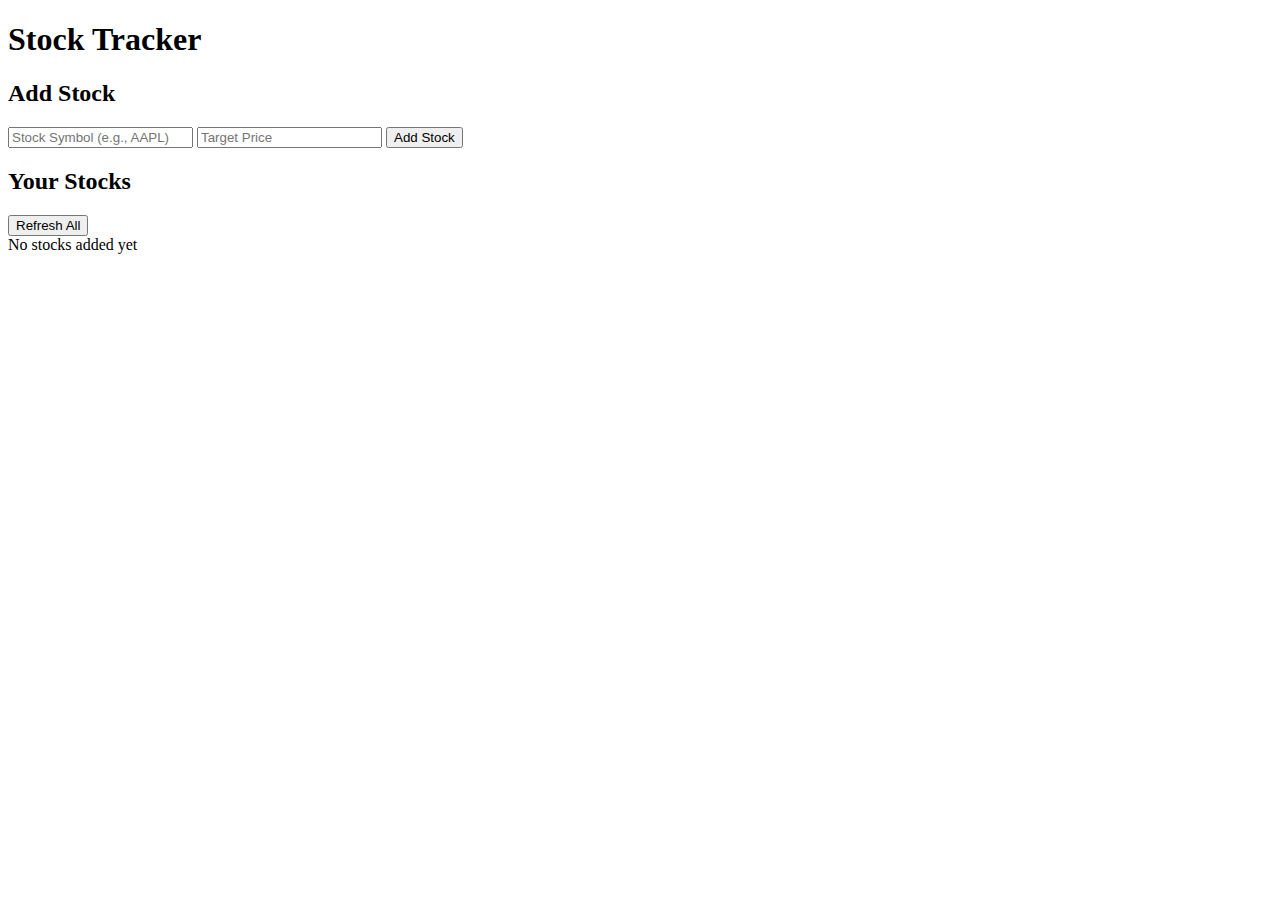
<file: stock_Tracker.html>
<!DOCTYPE html>
<html lang="en">
<head>
    <meta charset="UTF-8">
    <meta name="viewport" content="width=device-width, initial-scale=1.0">
    <title>Simple Stock Tracker</title>
</head>
<body>
    <h1>Stock Tracker</h1>
    
    <div>
        <h2>Add Stock</h2>
        <input type="text" id="stockSymbol" placeholder="Stock Symbol (e.g., AAPL)" maxlength="10">
        <input type="number" id="targetPrice" placeholder="Target Price" step="0.01" min="0">
        <button onclick="addStock()" id="addBtn">Add Stock</button>
    </div>

    <div>
        <h2>Your Stocks</h2>
        <button onclick="refreshAllPrices()">Refresh All</button>
        <div id="stocksContainer">No stocks added yet</div>
    </div>

    <script>
        let stocks = [];

        async function fetchStockPrice(symbol) {
            try {
                // Using CORS proxy to access Yahoo Finance API
                const proxyUrl = 'https://api.allorigins.win/raw?url=';
                const targetUrl = `https://query1.finance.yahoo.com/v8/finance/chart/${symbol.toUpperCase()}`;
                const url = proxyUrl + encodeURIComponent(targetUrl);
                
                console.log('Fetching:', symbol);
                const response = await fetch(url);
                
                if (!response.ok) {
                    console.error('Response not OK:', response.status);
                    throw new Error('API Error');
                }
                
                const data = await response.json();
                console.log('API Response:', data);
                
                if (!data.chart || !data.chart.result || data.chart.result.length === 0) {
                    throw new Error('No data available');
                }
                
                const result = data.chart.result[0];
                const meta = result.meta;
                
                if (meta && meta.regularMarketPrice) {
                    const currentPrice = meta.regularMarketPrice;
                    const previousClose = meta.previousClose || meta.chartPreviousClose;
                    const change = currentPrice - previousClose;
                    const changePercent = (change / previousClose * 100);
                    
                    return {
                        success: true,
                        price: parseFloat(currentPrice.toFixed(2)),
                        change: parseFloat(change.toFixed(2)),
                        changePercent: parseFloat(changePercent.toFixed(2))
                    };
                } else {
                    throw new Error('Invalid symbol or missing price data');
                }
            } catch (error) {
                console.error('Fetch error for', symbol, ':', error);
                
                // Fallback: Try alternative API approach
                try {
                    console.log('Trying fallback API for', symbol);
                    const fallbackUrl = 'https://api.allorigins.win/raw?url=' + 
                        encodeURIComponent(`https://query2.finance.yahoo.com/v10/finance/quoteSummary/${symbol.toUpperCase()}?modules=price`);
                    
                    const fallbackResponse = await fetch(fallbackUrl);
                    
                    if (fallbackResponse.ok) {
                        const fallbackData = await fallbackResponse.json();
                        console.log('Fallback API Response:', fallbackData);
                        
                        if (fallbackData && fallbackData.quoteSummary && 
                            fallbackData.quoteSummary.result && 
                            fallbackData.quoteSummary.result.length > 0) {
                            
                            const priceData = fallbackData.quoteSummary.result[0].price;
                            
                            if (priceData && priceData.regularMarketPrice) {
                                const currentPrice = priceData.regularMarketPrice.raw;
                                const previousClose = priceData.regularMarketPreviousClose.raw;
                                const change = currentPrice - previousClose;
                                const changePercent = (change / previousClose) * 100;
                                
                                return {
                                    success: true,
                                    price: parseFloat(currentPrice.toFixed(2)),
                                    change: parseFloat(change.toFixed(2)),
                                    changePercent: parseFloat(changePercent.toFixed(2))
                                };
                            }
                        }
                    }
                } catch (fallbackError) {
                    console.error('Fallback API also failed:', fallbackError);
                }
                
                return {
                    success: false,
                    error: 'Unable to fetch price - CORS or API issue'
                };
            }
        }

        async function addStock() {
            const symbolInput = document.getElementById('stockSymbol');
            const targetInput = document.getElementById('targetPrice');
            const addBtn = document.getElementById('addBtn');
            
            const symbol = symbolInput.value.trim().toUpperCase();
            const targetPrice = parseFloat(targetInput.value) || null;

            if (!symbol) {
                alert('Please enter a stock symbol');
                return;
            }

            if (stocks.find(stock => stock.symbol === symbol)) {
                alert('Stock already exists');
                return;
            }

            addBtn.disabled = true;
            addBtn.textContent = 'Adding...';

            const stock = {
                symbol: symbol,
                targetPrice: targetPrice,
                currentPrice: null,
                loading: true,
                error: null
            };

            stocks.push(stock);
            renderStocks();

            const result = await fetchStockPrice(symbol);
            const stockIndex = stocks.findIndex(s => s.symbol === symbol);
            
            if (stockIndex !== -1) {
                stocks[stockIndex].loading = false;
                if (result.success) {
                    stocks[stockIndex].currentPrice = result.price;
                    stocks[stockIndex].change = result.change;
                    stocks[stockIndex].changePercent = result.changePercent;
                } else {
                    stocks[stockIndex].error = result.error;
                }
                renderStocks();
            }

            symbolInput.value = '';
            targetInput.value = '';
            addBtn.disabled = false;
            addBtn.textContent = 'Add Stock';
        }

        function removeStock(symbol) {
            if (confirm(`Remove ${symbol}?`)) {
                stocks = stocks.filter(stock => stock.symbol !== symbol);
                renderStocks();
            }
        }

        function updateTargetPrice(symbol, newTarget) {
            const stock = stocks.find(s => s.symbol === symbol);
            if (stock) {
                stock.targetPrice = newTarget ? parseFloat(newTarget) : null;
            }
        }

        async function refreshAllPrices() {
            const refreshBtn = document.querySelector('button[onclick="refreshAllPrices()"]');
            refreshBtn.disabled = true;
            refreshBtn.textContent = 'Refreshing...';

            stocks.forEach(stock => {
                stock.loading = true;
                stock.error = null;
            });
            renderStocks();

            for (let stock of stocks) {
                const result = await fetchStockPrice(stock.symbol);
                stock.loading = false;
                if (result.success) {
                    stock.currentPrice = result.price;
                    stock.change = result.change;
                    stock.changePercent = result.changePercent;
                } else {
                    stock.error = result.error;
                }
            }

            renderStocks();
            refreshBtn.disabled = false;
            refreshBtn.textContent = 'Refresh All';
        }

        function getStatus(currentPrice, targetPrice) {
            if (!targetPrice || !currentPrice) return '';
            
            if (currentPrice > targetPrice) {
                return 'Above Target';
            } else if (currentPrice < targetPrice) {
                return 'Below Target';
            } else {
                return 'At Target';
            }
        }

        function renderStocks() {
            const container = document.getElementById('stocksContainer');
            
            if (stocks.length === 0) {
                container.innerHTML = 'No stocks added yet';
                return;
            }

            const html = `
                <table border="1">
                    <tr>
                        <th>Symbol</th>
                        <th>Current Price</th>
                        <th>Change</th>
                        <th>Target Price</th>
                        <th>Status</th>
                        <th>Action</th>
                    </tr>
                    ${stocks.map(stock => `
                        <tr>
                            <td>${stock.symbol}</td>
                            <td>
                                ${stock.loading ? 'Loading...' : 
                                  stock.error ? stock.error :
                                  stock.currentPrice ? `$${stock.currentPrice}` : 'N/A'}
                            </td>
                            <td>
                                ${stock.change !== undefined ? 
                                    `${stock.change >= 0 ? '+' : ''}$${stock.change} (${stock.changePercent}%)` : 
                                    ''}
                            </td>
                            <td>
                                <input type="number" 
                                       value="${stock.targetPrice || ''}" 
                                       placeholder="Target"
                                       step="0.01"
                                       min="0"
                                       onchange="updateTargetPrice('${stock.symbol}', this.value)">
                            </td>
                            <td>${getStatus(stock.currentPrice, stock.targetPrice)}</td>
                            <td>
                                <button onclick="removeStock('${stock.symbol}')">Delete</button>
                            </td>
                        </tr>
                    `).join('')}
                </table>
            `;

            container.innerHTML = html;
        }

        // Initialize
        renderStocks();
    </script>
</body>
</html>
</file>
